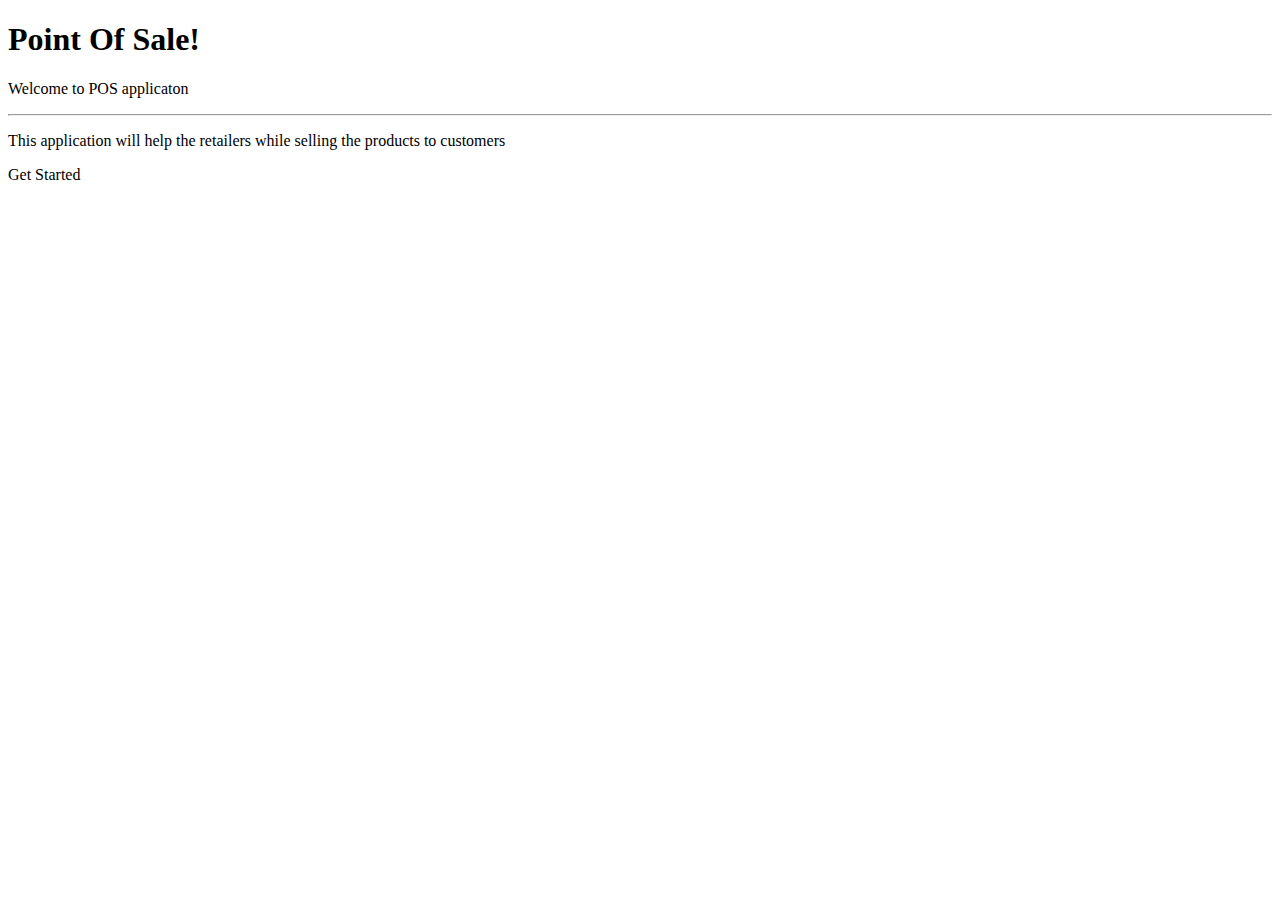
<file: src/main/webapp/html/index.html>
<!doctype html>

<html lang="en">

<head th:replace="snippets.html :: name_head"></head>

<body>

<nav th:replace="snippets.html :: name_site_navbar"></nav>

<div class="container">
    <div class="row">
        <div class="col-6">

            <div class="jumbotron">
                <h1 class="display-4">Point Of Sale!</h1>
                <p class="lead">Welcome to POS applicaton</p>
                <hr class="my-4">
                <p>This application will help the retailers while selling the products to customers</p>
                <a class="btn btn-primary btn-lg" role="button" th:href="@{/site/login}">Get Started</a>
            </div>

        </div>
    </div>
</div> <!--Container-->

<footer th:replace="snippets.html :: name_footer"></footer>

</body>

</html>
</file>
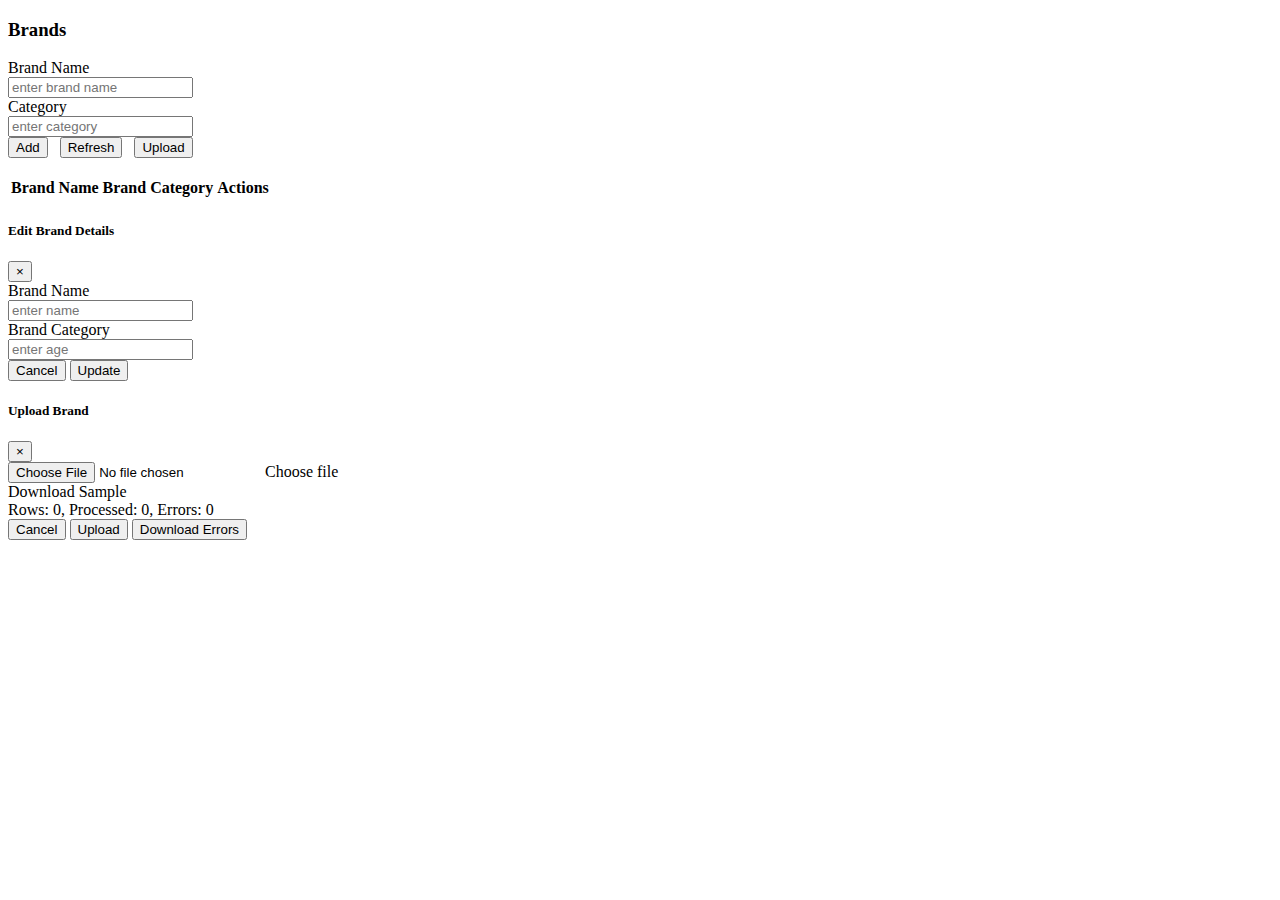
<file: src/main/webapp/html/brand.html>
<!doctype html>

<html lang="en" xmlns:th="http://www.w3.org/1999/xhtml">

<head th:replace="snippets.html :: name_head"></head>

<body>

<nav th:replace="snippets.html :: name_app_navbar"></nav>

<div class="container">

    <h3>Brands</h3>

    <!-- Top row with form-->
    <div class="row">
        <div class="col-12">
            <form class="form-inline" id="brand-form">
                <div class="form-group">
                    <label class="col-sm-2 col-form-label" for="inputBrandName">Brand Name</label>
                    <div class="col-sm-10">
                        <input class="form-control" id="inputBrandName" name="brandName" placeholder="enter brand name"
                               type="text">
                    </div>
                </div>
                <div class="form-group">
                    <label class="col-sm-2 col-form-label" for="inputBrandCategory">Category</label>
                    <div class="col-sm-10">
                        <input class="form-control" id="inputBrandCategory" name="brandCategory" placeholder="enter category"
                               type="text">
                    </div>
                </div>
                <button class="btn btn-primary" id="add-brand" type="button">Add</button>
                &nbsp;
                <button class="btn btn-primary" id="refresh-data" type="button">Refresh</button>
                &nbsp;
                <button class="btn btn-primary" id="upload-data" type="button">Upload</button>
            </form>
        </div>
    </div>


    <!-- Blank Row -->
    <div class="row">
        &nbsp;
    </div>
    <div class="row">

        <!-- Table -->
        <div class="col-12">
            <table class="table table-striped" id="brand-table">
                <thead>
                <tr>
                    <th scope="col">Brand Name</th>
                    <th scope="col">Brand Category</th>
                    <th scope="col">Actions</th>
                </tr>
                </thead>
                <tbody>

                </tbody>
            </table>

        </div>
    </div>

    <!-- Brand Edit Modal -->
    <div class="modal" id="edit-brand-modal" role="dialog" tabindex="-1">
        <div class="modal-dialog" role="document">
            <div class="modal-content">
                <div class="modal-header">
                    <h5 class="modal-title">Edit Brand Details</h5>
                    <button aria-label="Close" class="close" data-dismiss="modal" type="button">
                        <span aria-hidden="true">&times;</span>
                    </button>
                </div>
                <div class="modal-body">
                    <form class="form-inline" id="brand-edit-form">
                        <div class="form-group">
                            <label class="col-sm-2 col-form-label" for="inputBrandName">Brand Name</label>
                            <div class="col-sm-10">
                                <input class="form-control" name="brandName" placeholder="enter name" type="text">
                            </div>
                        </div>
                        <div class="form-group">
                            <label class="col-sm-2 col-form-label" for="inputBrandCategory">Brand Category</label>
                            <div class="col-sm-10">
                                <input class="form-control" name="brandCategory" placeholder="enter age" type="text">
                            </div>
                        </div>
                        <input name="updateId" type="hidden">
                    </form>
                </div>
                <div class="modal-footer">
                    <button class="btn btn-secondary" data-dismiss="modal" type="button">Cancel</button>
                    <button class="btn btn-primary" id="update-brand" type="button">Update</button>
                </div>
            </div>
        </div>
    </div>


    <!-- Brand Upload Modal -->
    <div class="modal" id="upload-brand-modal" role="dialog" tabindex="-1">
        <div class="modal-dialog" role="document">
            <div class="modal-content">

                <div class="modal-header">
                    <h5 class="modal-title">Upload Brand</h5>
                    <button aria-label="Close" class="close" data-dismiss="modal" type="button">
                        <span aria-hidden="true">&times;</span>
                    </button>
                </div>

                <div class="modal-body">
                    <div class="brand-file">
                        <input class="custom-file-input" id="brandFile" type="file">
                        <label class="custom-file-label" for="brandFile" id="brandFileName">Choose file</label>
                    </div>
                    <a target="_blank" th:href="@{/sample/brand.tsv}">Download Sample</a>
                    <br>
                    Rows: <span id="rowCount">0</span>,
                    Processed: <span id="processCount">0</span>,
                    Errors: <span id="errorCount">0</span>
                </div>

                <div class="modal-footer">
                    <button class="btn btn-secondary" data-dismiss="modal" id="cancel-inupload" type="button">Cancel
                    </button>
                    <button class="btn btn-primary" id="process-data" type="button">Upload</button>
                    <button class="btn btn-warning" id="download-errors" type="button">Download Errors</button>
                </div>
            </div>
        </div>
    </div>

</div> <!-- Container end-->

<footer th:replace="snippets.html :: name_footer"></footer>

<script th:src="@{/static/brand.js}"/>
</script>

</body>	

</html>
</file>
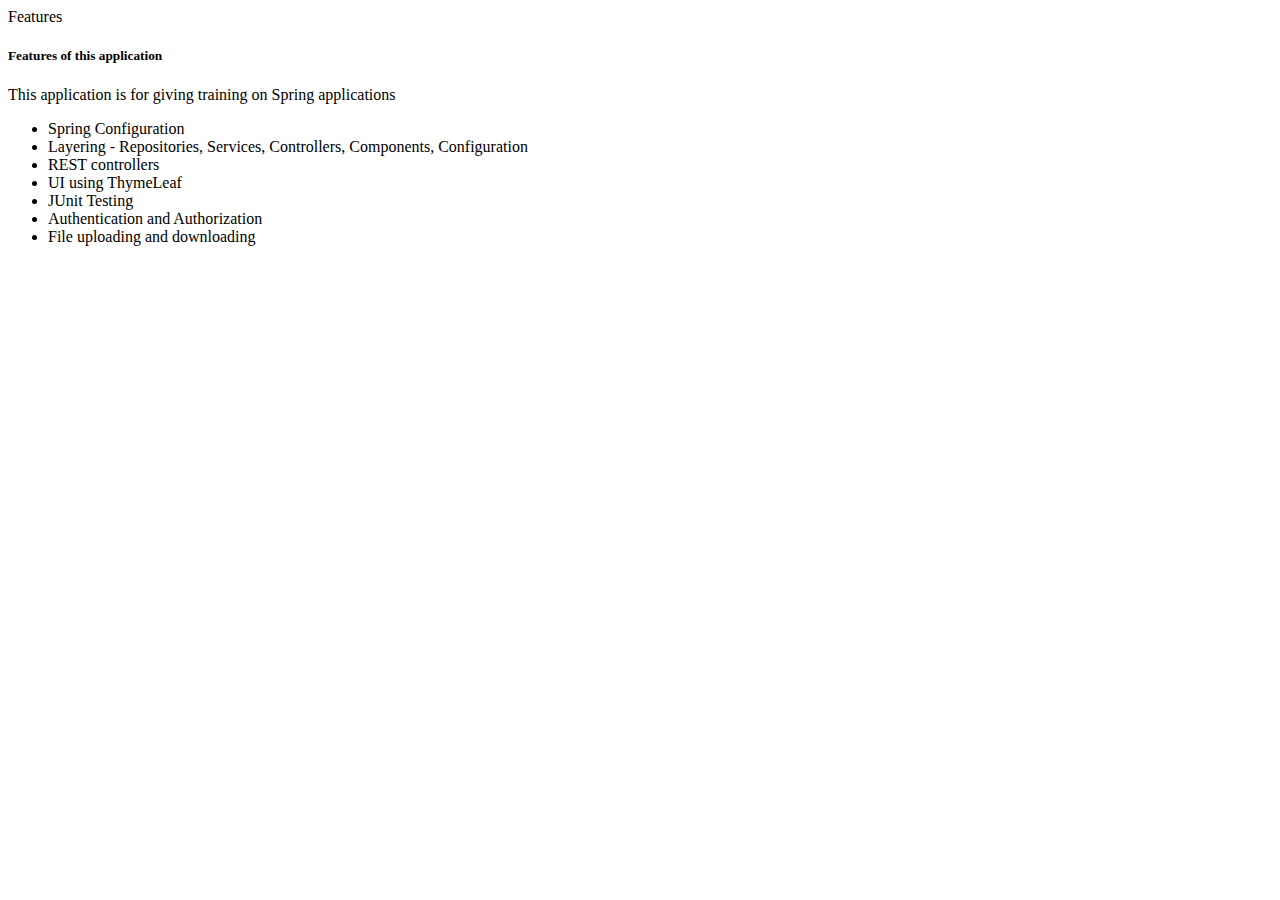
<file: src/main/webapp/html/features.html>
<!doctype html>

<html lang="en">

<head>

    <head th:replace="snippets.html :: name_head"></head>

<body>

<nav th:replace="snippets.html :: name_site_navbar"></nav>


<div class="container">

    <div class="row">

        <div class="card">
            <div class="card-header">
                Features
            </div>
            <div class="card-body">
                <h5 class="card-title">Features of this application</h5>
                <p class="card-text">This application is for giving training on Spring applications</p>

                <ul class="list-group list-group-flush">
                    <li class="list-group-item">Spring Configuration</li>
                    <li class="list-group-item">Layering - Repositories, Services, Controllers, Components,
                        Configuration
                    </li>
                    <li class="list-group-item">REST controllers</li>
                    <li class="list-group-item">UI using ThymeLeaf</li>
                    <li class="list-group-item">JUnit Testing</li>
                    <li class="list-group-item">Authentication and Authorization</li>
                    <li class="list-group-item">File uploading and downloading</li>
                </ul>

            </div>
        </div>

    </div>


</div> <!-- Container end-->

<footer th:replace="snippets.html :: name_footer"></footer>

</body>

</html>
</file>
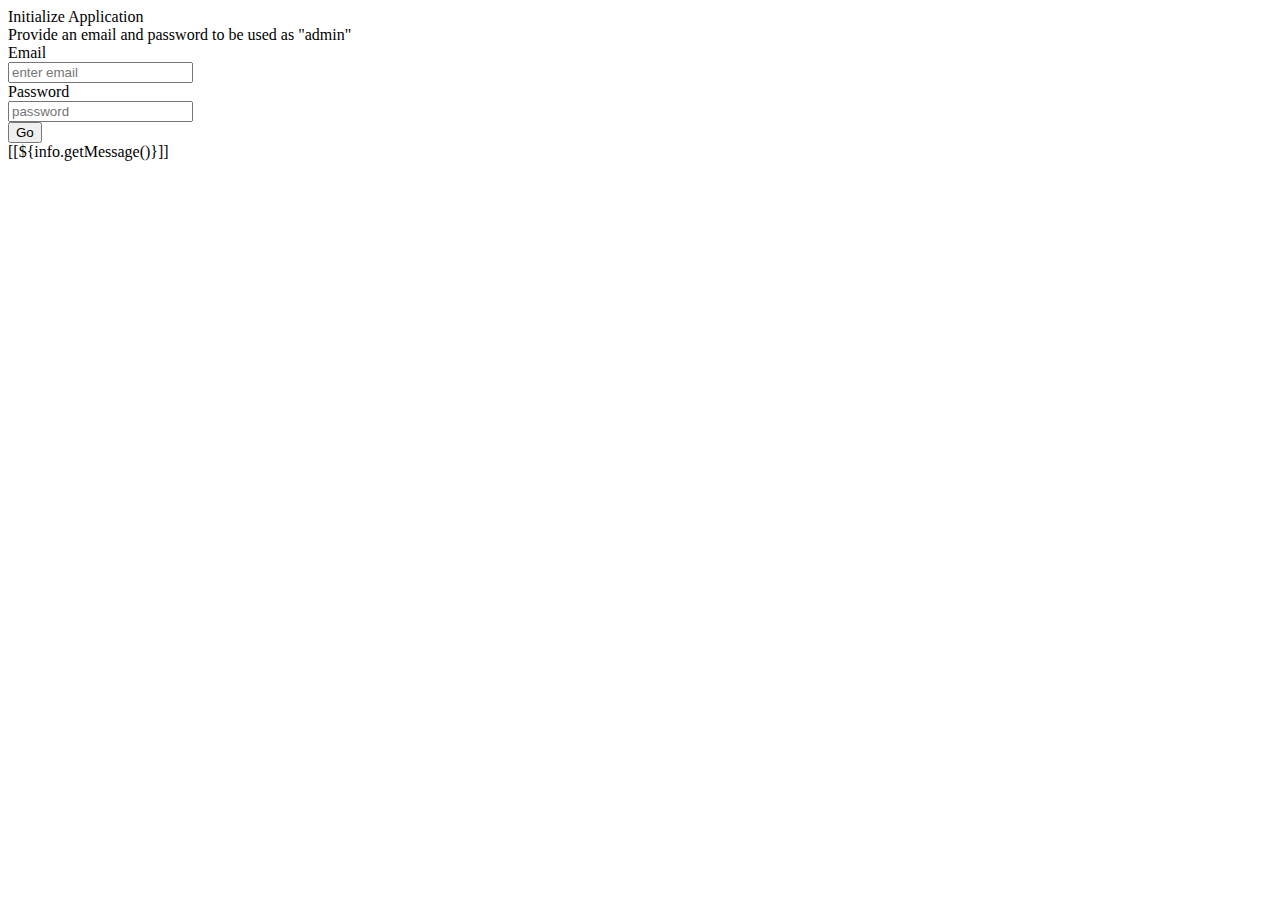
<file: src/main/webapp/html/init.html>
<!doctype html>

<html lang="en">

<head th:replace="snippets.html :: name_head"></head>

<body>

<nav th:replace="snippets.html :: name_site_navbar"></nav>


<div class="container">

    <div class="row">
        <div class="col-6">

            <div class="card">
                <div class="card-header">
                    Initialize Application
                </div>
                <div class="card-body">
                    Provide an email and password to be used as "admin"
                    <form class="form" id="init-form" method="POST" th:action="@{/site/init}">
                        <div class="form-group">
                            <label class="col-sm-10 col-form-label" for="email">Email</label>
                            <div class="col-sm-10">
                                <input class="form-control" id="email" name="email" placeholder="enter email"
                                       type="text">
                            </div>
                        </div>
                        <div class="form-group">
                            <label class="col-sm-10 col-form-label" for="password">Password</label>
                            <div class="col-sm-10">
                                <input class="form-control" id="password" name="password" placeholder="password"
                                       type="text">
                            </div>
                        </div>
                        <input id="role" name="role" type="hidden" value="admin">
                        <button class="btn btn-primary" id="login" type="submit">Go</button>
                    </form>
                </div>
                <div class="card-footer text-danger">
                    [[${info.getMessage()}]]
                </div>

            </div>


        </div> <!-- Col -->
    </div> <!-- Row -->

</div> <!-- Container-->

<footer th:replace="snippets.html :: name_footer"></footer>

</body>

</html>
</file>
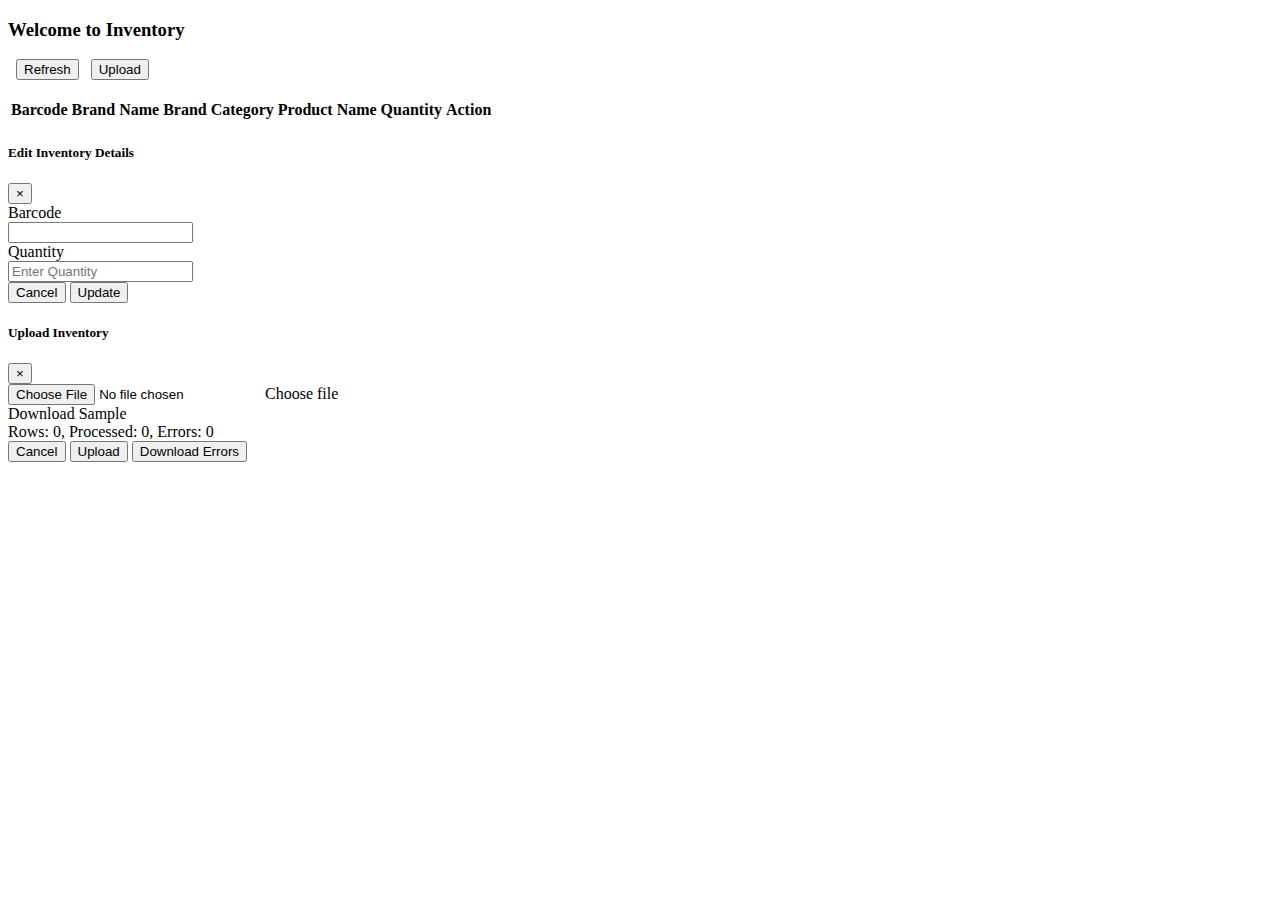
<file: src/main/webapp/html/inventory.html>
<!doctype html>

<html lang="en">

<head th:replace="snippets.html :: name_head"></head>

<body>

<nav th:replace="snippets.html :: name_app_navbar"></nav>

<div class="container">

    <h3>Welcome to Inventory</h3>
    <div class="row">
        <div class="col-12">
            &nbsp;
            <button class="btn btn-primary" id="refresh-data" type="button">Refresh</button>
            &nbsp;
            <button class="btn btn-primary" id="upload-data" type="button">Upload</button>
            </form>
        </div>
    </div>


    <!-- Blank Row -->
    <div class="row">
        &nbsp;
    </div>
    <div class="row">

        <!-- Table -->
        <div class="col-12">
            <table class="table table-striped" id="inventory-table">
                <thead>
                <tr>
                    <th scope="col">Barcode</th>
                    <th scope="col">Brand Name</th>
                    <th scope="col">Brand Category</th>
                    <th scope="col">Product Name</th>
                    <th scope="col">Quantity</th>
                    <th scope="col">Action</th>

                </tr>
                </thead>
                <tbody>

                </tbody>
            </table>

        </div>
    </div>

    <div class="modal" id="edit-inventory-modal" role="dialog" tabindex="-1">
        <div class="modal-dialog" role="document">
            <div class="modal-content">
                <div class="modal-header">
                    <h5 class="modal-title">Edit Inventory Details</h5>
                    <button aria-label="Close" class="close" data-dismiss="modal" type="button">
                        <span aria-hidden="true">&times;</span>
                    </button>
                </div>
                <div class="modal-body">
                    <form class="form-inline" id="inventory-edit-form">
                        <!--<div class="form-group">
                            <label for="inputProductName" class="col-sm-2 col-form-label">Product Name</label>
                            <div class="col-sm-10">
                                <input type="text" class="form-control" name="inputProductName" placeholder="Enter product name">
                            </div>
                        </div>-->
                        <div class="form-group">
                            <label class="col-sm-2 col-form-label" for="inputBarcode">Barcode</label>
                            <div class="col-sm-10">
                                <input class="form-control" name="barcode" readonly type="text">
                            </div>
                        </div>
                        <div class="form-group">
                            <label class="col-sm-2 col-form-label" for="inputQuantity">Quantity</label>
                            <div class="col-sm-10">
                                <input class="form-control" name="quantity" placeholder="Enter Quantity" type="text">
                            </div>
                        </div>
                        <input name="id" type="hidden">
                    </form>
                </div>
                <div class="modal-footer">
                    <button class="btn btn-secondary" data-dismiss="modal" type="button">Cancel</button>
                    <button class="btn btn-primary" id="update-inventory" type="button">Update</button>
                </div>
            </div>
        </div>
    </div>


    <div class="modal" id="upload-inventory-modal" role="dialog" tabindex="-1">
        <div class="modal-dialog" role="document">
            <div class="modal-content">

                <div class="modal-header">
                    <h5 class="modal-title">Upload Inventory</h5>
                    <button aria-label="Close" class="close" data-dismiss="modal" type="button">
                        <span aria-hidden="true">&times;</span>
                    </button>
                </div>

                <div class="modal-body">
                    <div class="inventory-file">
                        <input class="custom-file-input" id="inventoryFile" type="file">
                        <label class="custom-file-label" for="inventoryFile" id="inventoryFileName">Choose file</label>
                    </div>
                    <a target="_blank" th:href="@{/sample/inventory.tsv}">Download Sample</a>
                    <br>
                    Rows: <span id="rowCount">0</span>,
                    Processed: <span id="processCount">0</span>,
                    Errors: <span id="errorCount">0</span>
                </div>

                <div class="modal-footer">
                    <button class="btn btn-secondary" data-dismiss="modal" id="cancel-inupload" type="button">Cancel
                    </button>
                    <button class="btn btn-primary" id="process-data" type="button">Upload</button>
                    <button class="btn btn-warning" id="download-errors" type="button">Download Errors</button>
                </div>
            </div>
        </div>
    </div>

</div> <!-- Container end-->

<footer th:replace="snippets.html :: name_footer"></footer>

<script th:src="@{/static/inventory.js}"/>
</script>

</body>

</html>
</file>
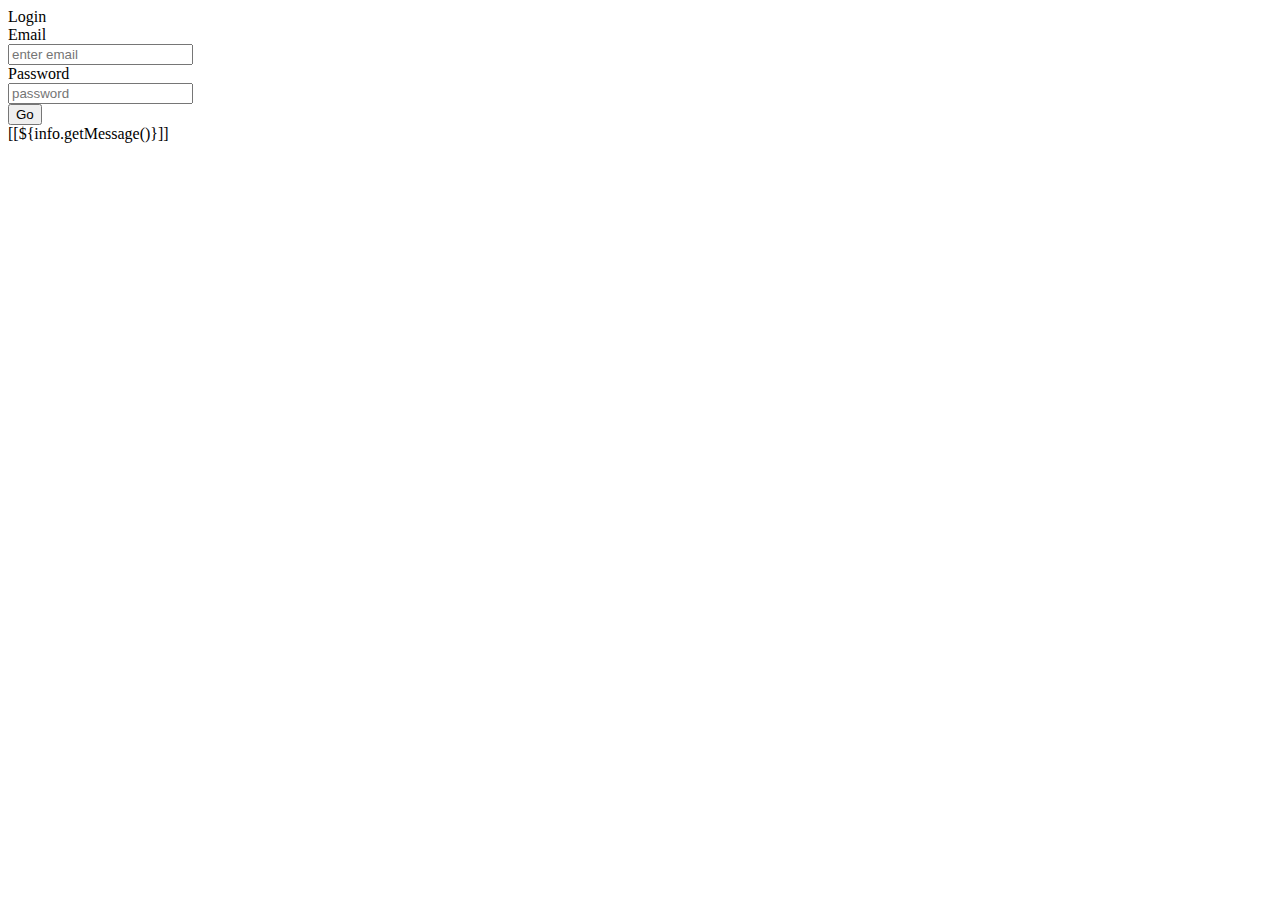
<file: src/main/webapp/html/login.html>
<!doctype html>

<html lang="en">

<head th:replace="snippets.html :: name_head"></head>

<body>

<nav th:replace="snippets.html :: name_site_navbar"></nav>


<div class="container">

    <div class="row">
        <div class="col-6">

            <div class="card">
                <div class="card-header">
                    Login
                </div>
                <div class="card-body">
                    <form class="form" id="login-form" method="POST" th:action="@{/session/login}">
                        <div class="form-group">
                            <label class="col-sm-10 col-form-label" for="email">Email</label>
                            <div class="col-sm-10">
                                <input class="form-control" id="email" name="email" placeholder="enter email"
                                       type="text">
                            </div>
                        </div>
                        <div class="form-group">
                            <label class="col-sm-10 col-form-label" for="password">Password</label>
                            <div class="col-sm-10">
                                <input class="form-control" id="password" name="password" placeholder="password"
                                       type="password">
                            </div>
                        </div>
                        <button class="btn btn-primary" id="login" type="submit">Go</button>
                    </form>
                </div>
                <div class="card-footer text-danger">
                    [[${info.getMessage()}]]
                </div>

            </div>


        </div> <!-- Col -->
    </div> <!-- Row -->

</div> <!-- Container-->

<footer th:replace="snippets.html :: name_footer"></footer>

</body>

</html>
</file>
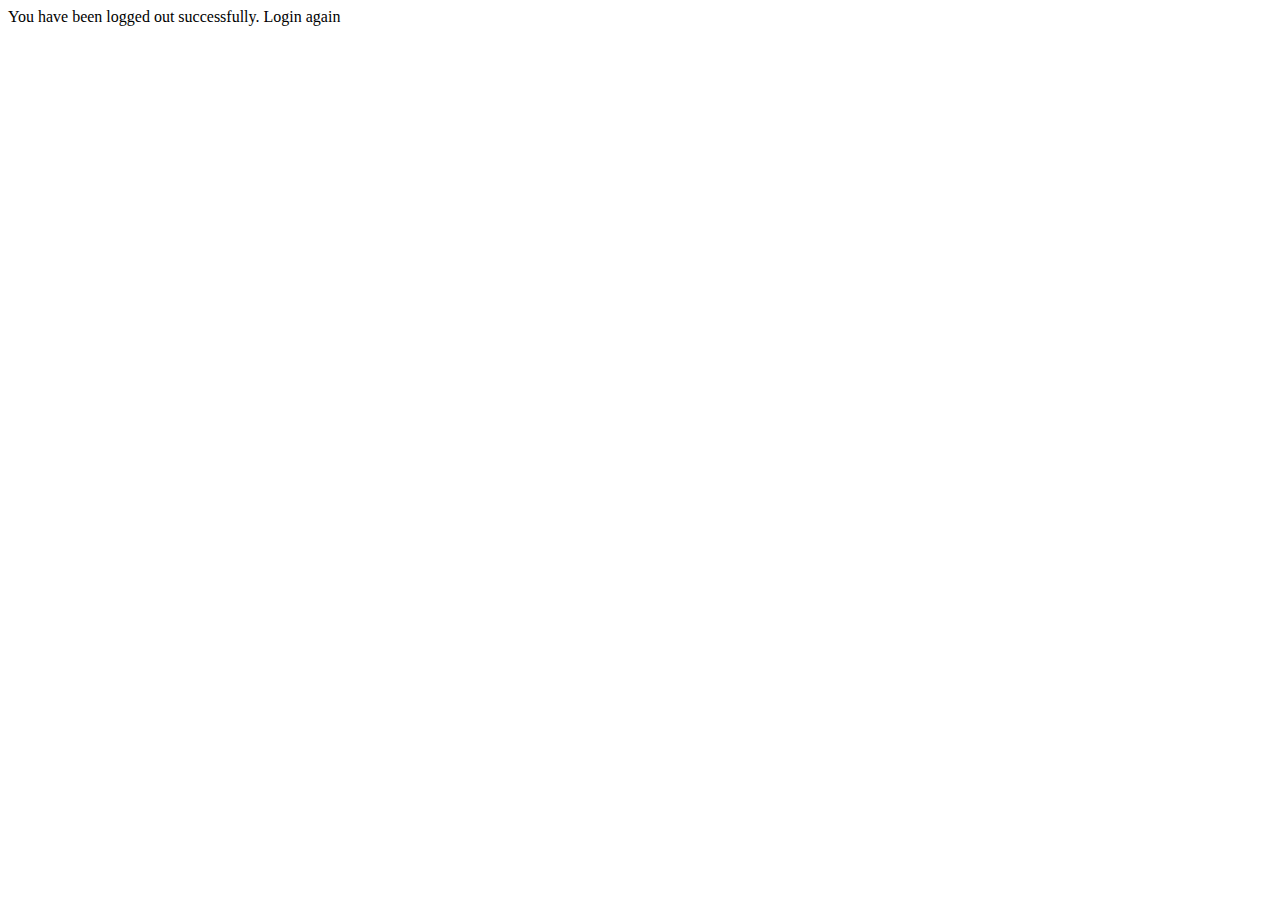
<file: src/main/webapp/html/logout.html>
<!doctype html>

<head th:replace="snippets.html :: name_head"></head>

<body>

<nav th:replace="snippets.html :: name_site_navbar"></nav>


<div class="container">
    <!-- Top row with form-->
    <div class="row">
        <div class="col-12">
            You have been logged out successfully.
            Login again
        </div>
    </div>

</div> <!-- Container-->

<footer th:replace="snippets.html :: name_footer"></footer>

</body>

</html>
</file>
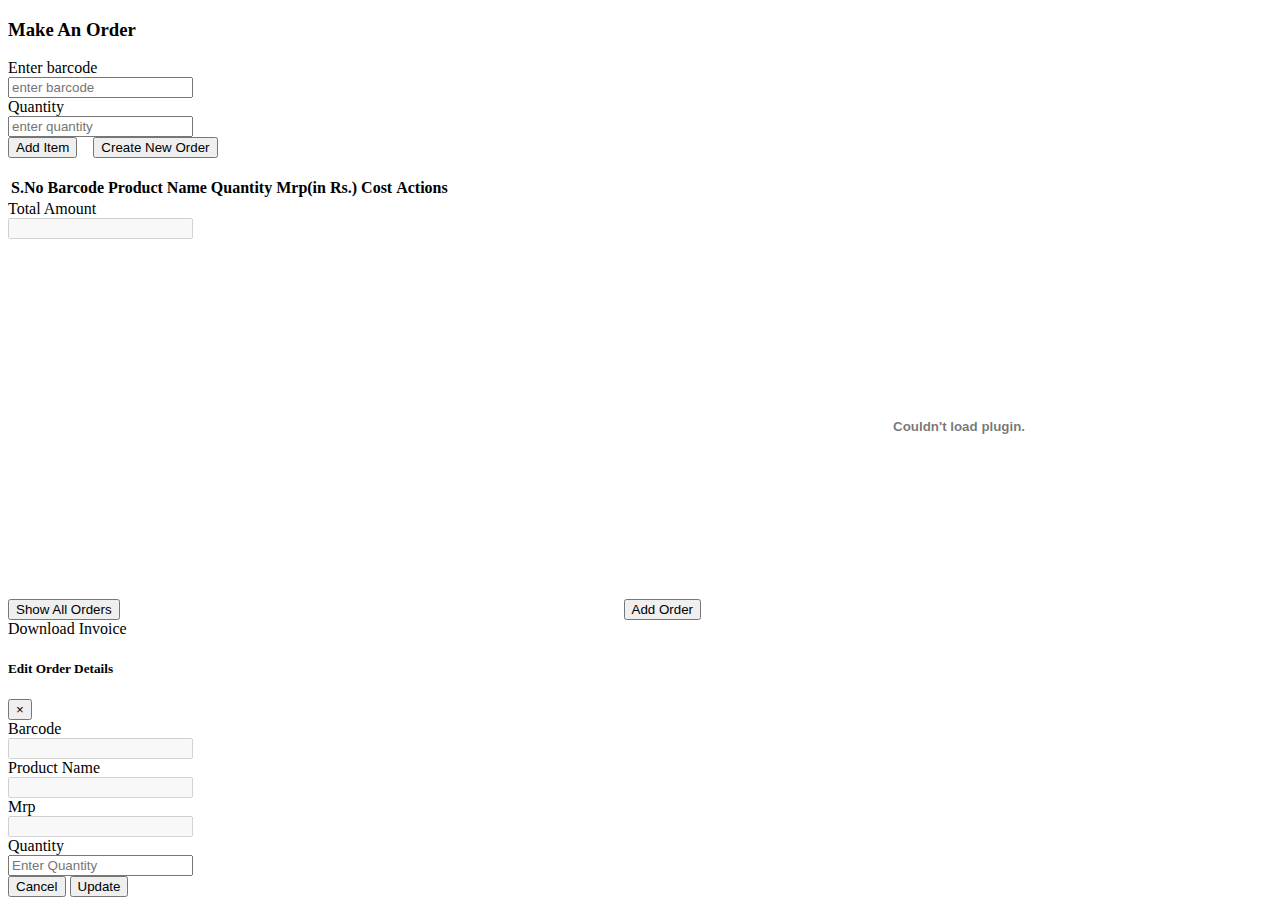
<file: src/main/webapp/html/order.html>
<!doctype html>

<html lang="en" xmlns:th="http://www.w3.org/1999/xhtml">

<head th:replace="snippets.html :: name_head"></head>

<body>

<nav th:replace="snippets.html :: name_app_navbar"></nav>

<div class="container">

    <h3>Make An Order</h3>

    <!-- Top row with form-->
    <div class="row">
        <div class="col-12">
            <form class="form-inline" id="order-form">
                <div class="form-group">
                    <label class="col-sm-2 col-form-label" for="inputBarcode">Enter barcode</label>
                    <div class="col-sm-10">
                        <input class="form-control" id="inputBarcode" name="barcode" placeholder="enter barcode"
                               type="text">
                    </div>
                </div>
                <div class="form-group">
                    <label class="col-sm-2 col-form-label" for="inputQuantity">Quantity</label>
                    <div class="col-sm-10">
                        <input class="form-control" id="inputQuantity" min="0" name="quantity" placeholder="enter quantity"
                               type="number">
                    </div>
                </div>
                <button class="btn btn-success" id="add-order-item" type="button">Add Item</button>
                &nbsp;&nbsp;
                <button class="btn btn-primary" id="create-new-order" type="button">Create New Order</button>
            </form>
        </div>
    </div>


    <!-- Blank Row -->
    <div class="row">
        &nbsp;
    </div>
    <div class="row">

        <!-- Table -->
        <div class="col-12">
            <table class="table table-bordered " id="order-table">
                <thead>
                <tr>
                    <th scope="col">S.No</th>
                    <th scope="co">Barcode</th>
                    <th scope="col">Product Name</th>
                    <th scope="col">Quantity</th>
                    <th class="price-label" scope="col">Mrp(in Rs.)</th>
                    <th class="price-label" scope="col">Cost</th>
                    <th scope="col">Actions</th>
                </tr>
                </thead>
                <tbody>

                </tbody>
            </table>
        </div>
    </div>
    <div class="row">
        <div class="form-group">
            <label class="col-6 col-form-label" for="totalAmount">Total Amount</label>
            <div class="col-sm-10">
                <input class="form-control" disabled id="totalAmount" name="totalAmount" type="text">
            </div>
        </div>

    </div>
    <button class="btn btn-primary" id="show-all-orders" type="button">Show All Orders</button>
    <button class="btn btn-success" id="add-order" style="margin-left:500px;" type="button">Add Order</button>&nbsp;
    <!--<button type="button" class="btn btn-primary" id="createInvoice">Create Customer Invoice</button>-->
    <embed height="375" src="/invoice.pdf" type='application/pdf' width="500">
    <a th:href="@{/api/order/invoice}">Download Invoice</a>


    <!-- <a th:href="@{/api/order/invoice}" target="_blank" class=""btn btn-primary>Download Invoice</a>-->

    <!-- Order Edit Modal -->
    <div class="modal" id="edit-order-modal" role="dialog" tabindex="-1">
        <div class="modal-dialog" role="document">
            <div class="modal-content">
                <div class="modal-header">
                    <h5 class="modal-title">Edit Order Details</h5>
                    <button aria-label="Close" class="close" data-dismiss="modal" type="button">
                        <span aria-hidden="true">&times;</span>
                    </button>
                </div>
                <div class="modal-body">
                    <form class="form-inline" id="orderItem-edit-form">
                        <div class="form-group">
                            <label class="col-sm-2 col-form-label" for="barcode">Barcode</label>
                            <div class="col-sm-10">
                                <input class="form-control" disabled name="barcode" type="text">
                            </div>
                        </div>
                        <div class="form-group">
                            <label class="col-sm-2 col-form-label" for="productName">Product Name</label>
                            <div class="col-sm-10">
                                <input class="form-control" disabled name="productName" type="text">
                            </div>
                        </div>
                        <div class="form-group">
                            <label class="col-sm-2 col-form-label" for="mrp">Mrp</label>
                            <div class="col-sm-10">
                                <input class="form-control" disabled name="mrp" type="text">
                            </div>
                        </div>
                        <div class="form-group">
                            <label class="col-sm-2 col-form-label" for="inputQuantity">Quantity</label>
                            <div class="col-sm-10">
                                <input class="form-control" name="quantity" placeholder="Enter Quantity" type="text">
                            </div>
                        </div>
                    </form>
                </div>
                <div class="modal-footer">
                    <button class="btn btn-secondary" data-dismiss="modal" type="button">Cancel</button>
                    <button class="btn btn-primary" id="update-orderItem" type="button">Update</button>
                </div>
            </div>
        </div>
    </div>


</div> <!-- Container end-->

<footer th:replace="snippets.html :: name_footer"></footer>

<script th:src="@{/static/order.js}"></script>

</body>

</html>
</file>
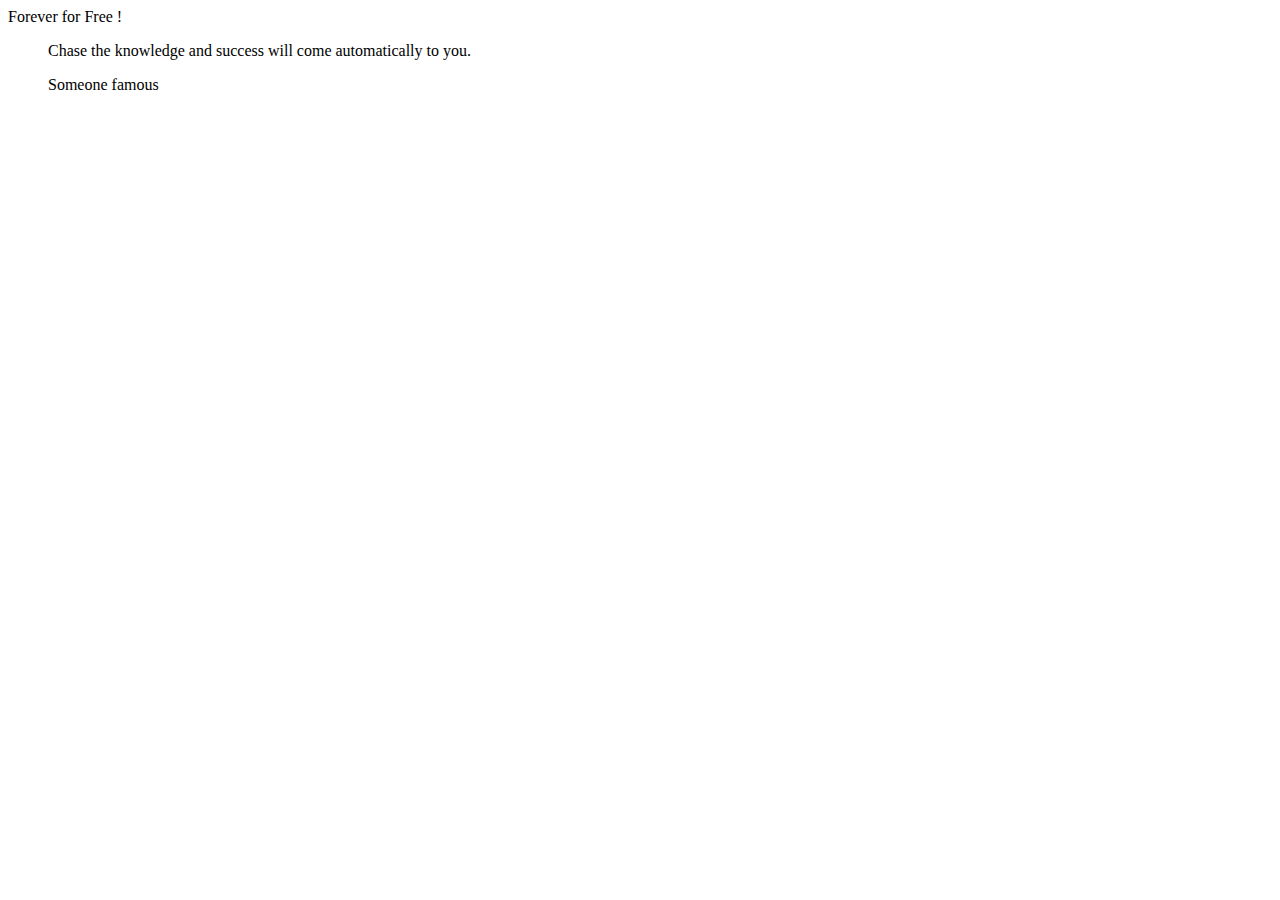
<file: src/main/webapp/html/pricing.html>
<!doctype html>

<html lang="en">

<head>

    <head th:replace="snippets.html :: name_head"></head>

<body>

<nav th:replace="snippets.html :: name_site_navbar"></nav>


<div class="container">

    <div class="row">

        <div class="card">
            <div class="card-header">
                Forever for Free !
            </div>

            <div class="card-body">
                <blockquote class="blockquote mb-0">
                    <p>Chase the knowledge and success will come automatically to you.</p>
                    <footer class="blockquote-footer">Someone famous</footer>
                </blockquote>
            </div>

        </div>

    </div>


</div> <!-- Container end-->

<footer th:replace="snippets.html :: name_footer"></footer>

</body>

</html>
</file>
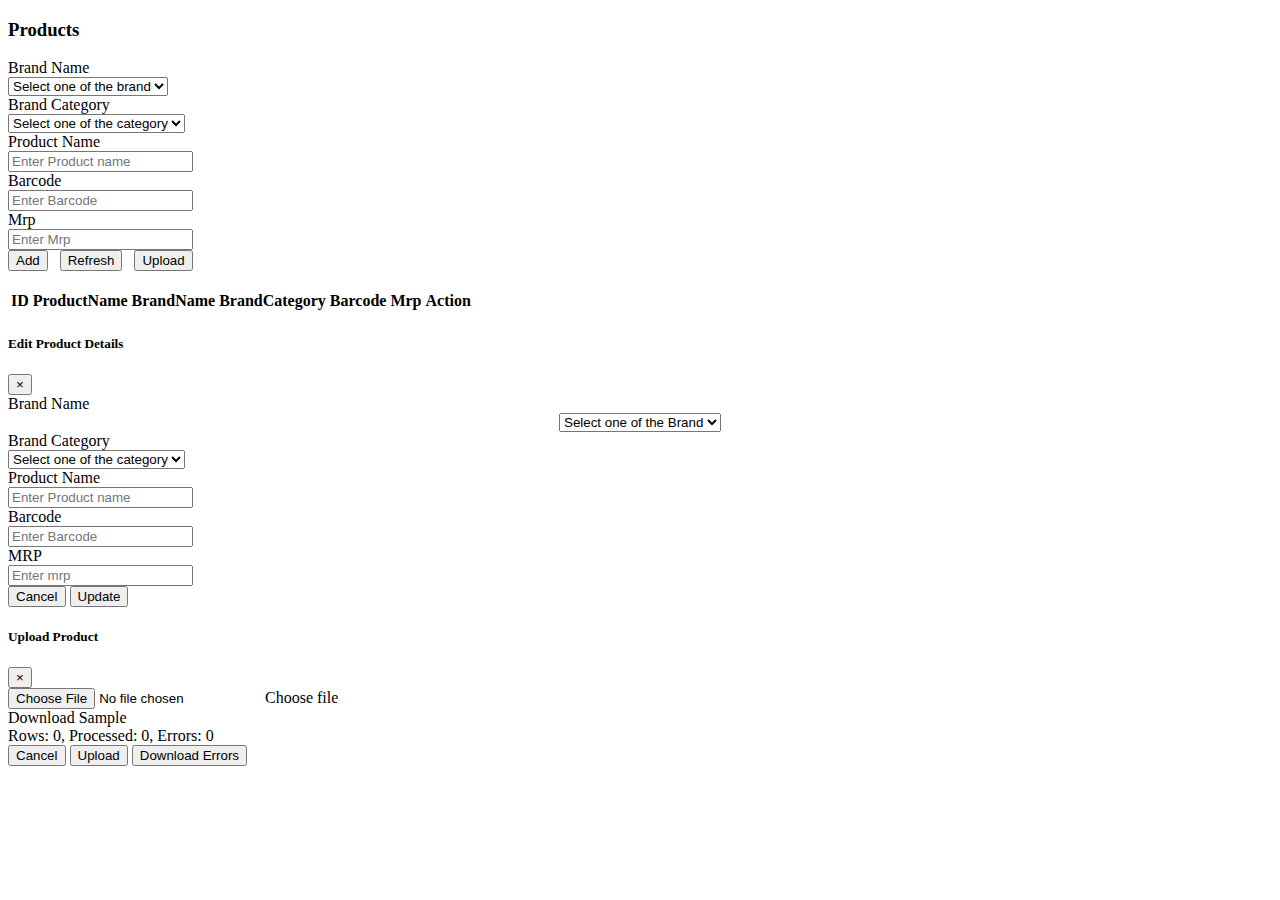
<file: src/main/webapp/html/product.html>
<!doctype html>

<html lang="en" xmlns:th="http://www.w3.org/1999/xhtml">

<head th:replace="snippets.html :: name_head"></head>

<body>

<nav th:replace="snippets.html :: name_app_navbar"></nav>

<div class="container">

    <h3>Products</h3>

    <!-- Top row with form-->
    <div class="row">
        <label class="col-sm-4 col-form-label" for="selectBrandName">Brand Name</label>
        <div class="col-6">
            <select class="selectpicker" id="selectBrandName">
                <option disabled hidden selected value="">Select one of the brand</option>

            </select>
        </div>
        <label class="col-sm-4 col-form-label" for="selectBrandCategory">Brand Category</label>
        <div class="col-lg-6">
            <select class="selectpicker" id="selectBrandCategory">
                <option disabled hidden selected value="">Select one of the category</option>

            </select>
        </div>
    </div>
    <div class="row">
        <div class="col-12">
            <form class="form-inline" id="product-form">
                <div class="form-group">
                    <label class="col-sm-2 col-form-label" for="inputProductName">Product Name</label>
                    <div class="col-sm-10">
                        <input class="form-control" id="inputProductName" name="productName" placeholder="Enter Product name"
                               type="text">
                    </div>
                </div>
                <div class="form-group">
                    <label class="col-sm-2 col-form-label" for="inputBarcode">Barcode</label>
                    <div class="col-sm-10">
                        <input class="form-control" id="inputBarcode" name="barcode" placeholder="Enter Barcode"
                               type="text">
                    </div>
                </div>
                <input name="brandId" type="hidden">
                <div class="form-group">
                    <label class="col-sm-2 col-form-label" for="inputProductName">Mrp </label>
                    <div class="col-sm-10">
                        <input class="form-control" id="inputMrp" name="mrp" placeholder="Enter Mrp" step="0.000001"
                               type="number">
                    </div>
                </div>
                <button class="btn btn-primary" id="add-product" type="button">Add</button>
                &nbsp;
                <button class="btn btn-primary" id="refresh-data" type="button">Refresh</button>
                &nbsp;
                <button class="btn btn-primary" id="upload-data" type="button">Upload</button>
            </form>
        </div>
    </div>


    <!-- Blank Row -->
    <div class="row">
        &nbsp;
    </div>
    <div class="row">

        <!-- Table -->
        <div class="col-12">
            <table class="table table-striped" id="product-table">
                <thead>
                <tr>
                    <th scope="col">ID</th>
                    <th scope="col">ProductName</th>
                    <th scope="col">BrandName</th>
                    <th scope="col">BrandCategory</th>
                    <th scope="col">Barcode</th>
                    <th scope="col">Mrp</th>
                    <th scope="col">Action</th>
                </tr>
                </thead>
                <tbody>
                </tbody>
            </table>

        </div>
    </div>

    <!-- Product Edit Modal -->
    <div class="modal" id="edit-product-modal" role="dialog" tabindex="-1">
        <div class="modal-dialog" role="document">
            <div class="modal-content">
                <div class="modal-header">
                    <h5 class="modal-title">Edit Product Details</h5>
                    <button aria-label="Close" class="close" data-dismiss="modal" type="button">
                        <span aria-hidden="true">&times;</span>
                    </button>
                </div>
                <div class="modal-body">
                    <div class="row">
                        <label class="col-sm-4 col-form-label" for="updateBrandName">Brand Name</label>
                        <div align="middle" class="col-lg-6 ">
                            <select class="selectpicker" id="updateBrandName">
                                <option disabled hidden selected value="">Select one of the Brand</option>

                            </select>
                        </div>
                        <label class="col-sm-4 col-form-label" for="updateBrandCategory">Brand Category</label>
                        <div class="col-lg-6">
                            <select class="selectpicker" id="updateBrandCategory">
                                <option disabled hidden selected value="">Select one of the category</option>

                            </select>
                        </div>
                    </div>
                    <form class="form-inline" id="product-edit-form">
                        <div class="form-group">
                            <label class="col-sm-2 col-form-label" for="inputProductName">Product Name</label>
                            <div class="col-sm-10">
                                <input class="form-control" name="productName" placeholder="Enter Product name"
                                       type="text">
                            </div>
                        </div>
                        <div class="form-group">
                            <label class="col-sm-2 col-form-label" for="barcode">Barcode </label>
                            <div class="col-sm-10">
                                <input class="form-control" name="barcode" placeholder="Enter Barcode" type="text">
                            </div>
                        </div>
                        <div class="form-group">
                            <label class="col-sm-2 col-form-label" for="mrp">MRP </label>
                            <div class="col-sm-10">
                                <input class="form-control" name="mrp" placeholder="Enter mrp" type="text">
                            </div>
                        </div>
                        <input name="updateId" type="hidden">
                        <input name="brandId" type="hidden">
                    </form>
                </div>
                <div class="modal-footer">
                    <button class="btn btn-secondary" data-dismiss="modal" type="button">Cancel</button>
                    <button class="btn btn-primary" id="update-product" type="button">Update</button>
                </div>
            </div>
        </div>
    </div>


    <!-- Product Upload Modal -->
    <div class="modal" id="upload-product-modal" role="dialog" tabindex="-1">
        <div class="modal-dialog" role="document">
            <div class="modal-content">

                <div class="modal-header">
                    <h5 class="modal-title">Upload Product</h5>
                    <button aria-label="Close" class="close" data-dismiss="modal" type="button">
                        <span aria-hidden="true">&times;</span>
                    </button>
                </div>

                <div class="modal-body">
                    <div class="product-file">
                        <input class="custom-file-input" id="productFile" type="file">
                        <label class="custom-file-label" for="productFile" id="productFileName">Choose file</label>
                    </div>
                    <a target="_blank" th:href="@{/sample/product.tsv}">Download Sample</a>
                    <br>
                    Rows: <span id="rowCount">0</span>,
                    Processed: <span id="processCount">0</span>,
                    Errors: <span id="errorCount">0</span>
                </div>

                <div class="modal-footer">
                    <button class="btn btn-secondary" data-dismiss="modal" id="cancel-inupload" type="button">Cancel
                    </button>
                    <button class="btn btn-primary" id="process-data" type="button">Upload</button>
                    <button class="btn btn-warning" id="download-errors" type="button">Download Errors</button>
                </div>
            </div>
        </div>
    </div>

</div> <!-- Container end-->

<footer th:replace="snippets.html :: name_footer"></footer>

<script th:src="@{/static/product.js}"></script>

</body>

</html>
</file>
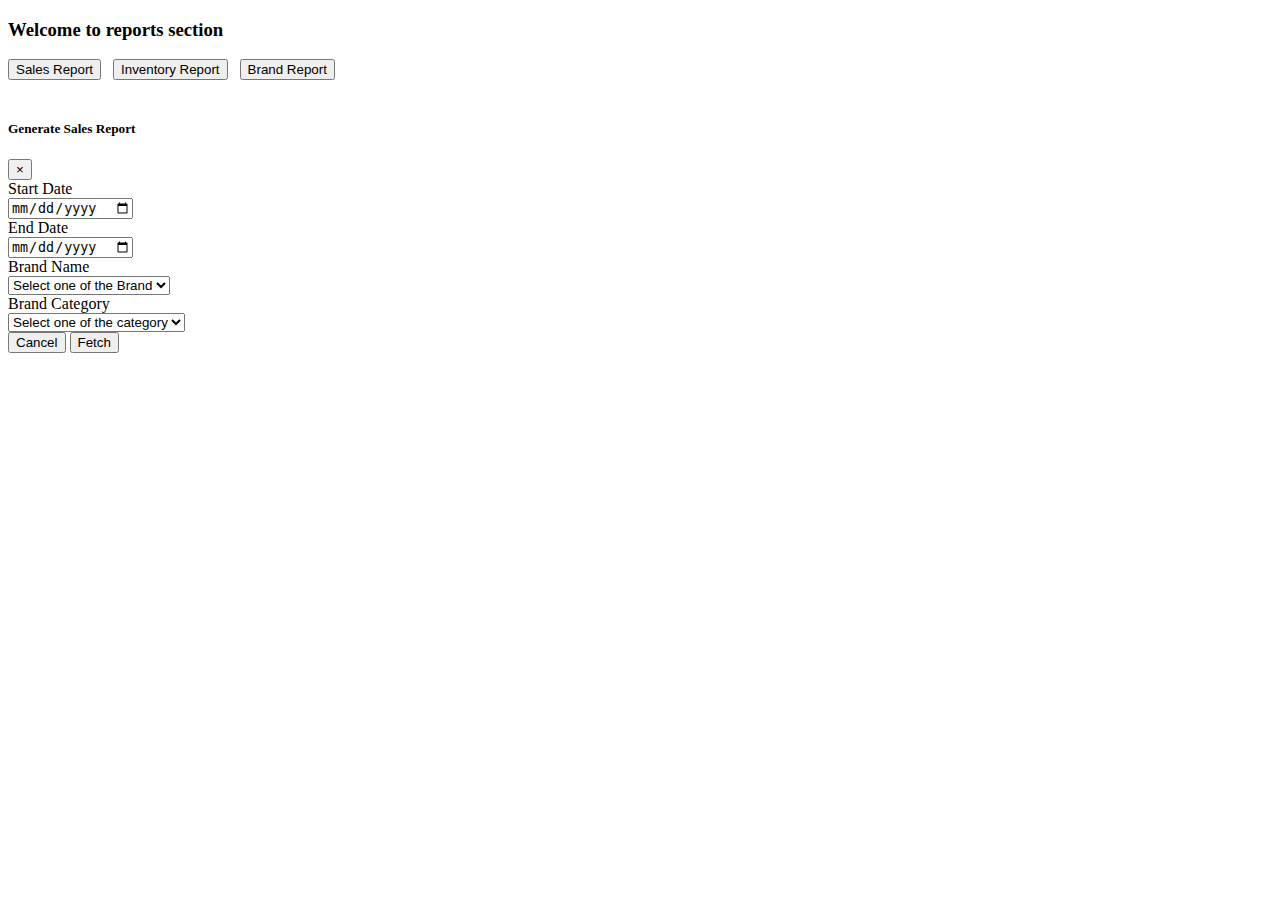
<file: src/main/webapp/html/reports.html>
<!doctype html>

<html lang="en" xmlns:th="http://www.w3.org/1999/xhtml">

<head th:replace="snippets.html :: name_head"></head>

<body>

<nav th:replace="snippets.html :: name_app_navbar"></nav>

<div class="container">

    <h3>Welcome to reports section</h3>

    <!-- Top row with form-->
    <div class="row">
        <div class="col-12">

            <button class="btn btn-primary" id="salesReport" type="button">Sales Report</button>
            &nbsp;
            <button class="btn btn-primary" id="inventoryReport" type="button">Inventory Report</button>
            &nbsp;
            <button class="btn btn-primary" id="brandReport" type="button">Brand Report</button>
        </div>
    </div>


    <!-- Blank Row -->
    <div class="row">
        &nbsp;
    </div>
    <div class="row">

        <!-- Table -->
        <div class="col-12">
            <table class="table table-striped" id="show-table">
                <thead>

                </thead>
                <tbody>

                </tbody>
            </table>

        </div>
    </div>

    <!-- Sales report Modal -->
    <div class="modal" id="sales-modal" role="dialog" tabindex="-1">
        <div class="modal-dialog" role="document">
            <div class="modal-content">
                <div class="modal-header">
                    <h5 class="modal-title">Generate Sales Report</h5>
                    <button aria-label="Close" class="close" data-dismiss="modal" type="button">
                        <span aria-hidden="true">&times;</span>
                    </button>
                </div>
                <div class="modal-body">
                    <form class="form-inline" id="sales-form">
                        <div class="form-group">
                            <label class="col-sm-2 col-form-label" for="startDate">Start Date</label>
                            <div class="col-sm-10">
                                <input class="form-control" name="startDate" placeholder="Enter Start Date" type="date">
                            </div>
                        </div>
                        <div class="form-group">
                            <label class="col-sm-2 col-form-label" for="endDate">End Date</label>
                            <div class="col-sm-10">
                                <input class="form-control" name="endDate" placeholder="Enter End Date" type="date">
                            </div>
                        </div>
                        <input name="brandName" type="hidden">
                        <input name="brandCategory" type="hidden">
                    </form>
                    <label class="col-sm-6 col-form-label" for="brandName">Brand Name</label>

                    <div align="left" class="col-lg-6 ">
                        <select class="selectpicker" id="selectBrandName">
                            <option disabled hidden selected value="">Select one of the Brand</option>

                        </select>
                    </div>
                    <label class="col-sm-6 col-form-label" for="brandCategory">Brand Category</label>
                    <div align="left" class="col-lg-6">
                        <select class="selectpicker" id="selectBrandCategory">
                            <option disabled hidden selected value="">Select one of the category</option>

                        </select>
                    </div>
                </div>
                <div class="modal-footer">
                    <button class="btn btn-secondary" data-dismiss="modal" type="button">Cancel</button>
                    <button class="btn btn-primary" id="generateSalesRepo" type="button">Fetch</button>
                </div>
            </div>
        </div>
    </div>

</div> <!-- Container end-->

<footer th:replace="snippets.html :: name_footer"></footer>

<script th:src="@{/static/reports.js}"></script>

</body>

</html>
</file>
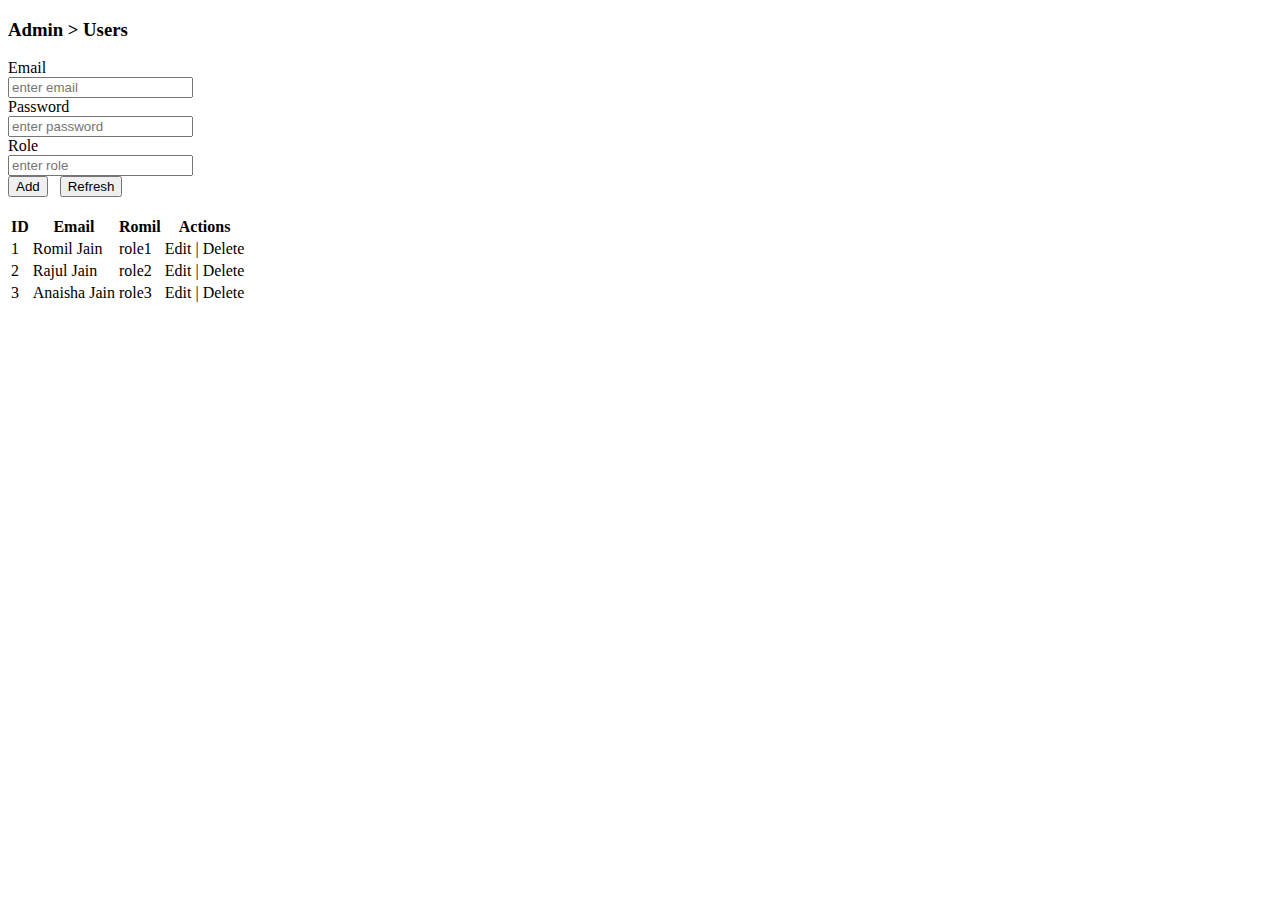
<file: src/main/webapp/html/user.html>
<!doctype html>

<html lang="en">

<head th:replace="snippets.html :: name_head"></head>

<body>

<nav th:replace="snippets.html :: name_app_navbar"></nav>

<div class="container">

    <h3>Admin > Users</h3>

    <!-- Top row with form-->
    <div class="row">
        <div class="col-12">
            <form class="form-inline" id="user-form">
                <div class="form-group">
                    <label class="col-sm-2 col-form-label" for="inputEmail">Email</label>
                    <div class="col-sm-10">
                        <input class="form-control" id="inputEmail" name="email" placeholder="enter email" type="text">
                    </div>
                </div>
                <div class="form-group">
                    <label class="col-sm-2 col-form-label" for="inputPassword">Password</label>
                    <div class="col-sm-10">
                        <input class="form-control" id="inputPassword" name="password" placeholder="enter password"
                               type="text">
                    </div>
                </div>
                <div class="form-group">
                    <label class="col-sm-2 col-form-label" for="inputRole">Role</label>
                    <div class="col-sm-10">
                        <input class="form-control" id="inputRole" name="role" placeholder="enter role" type="text">
                    </div>
                </div>
                <button class="btn btn-primary" id="add-user" type="button">Add</button>
                &nbsp;
                <button class="btn btn-primary" id="refresh-data" type="button">Refresh</button>
            </form>
        </div>
    </div>


    <!-- Blank Row -->
    <div class="row">
        &nbsp;
    </div>
    <div class="row">

        <!-- Table -->
        <div class="col-12">
            <table class="table table-striped" id="user-table">
                <thead>
                <tr>
                    <th scope="col">ID</th>
                    <th scope="col">Email</th>
                    <th scope="col">Romil</th>
                    <th scope="col">Actions</th>
                </tr>
                </thead>
                <tbody>
                <tr>
                    <td>1</td>
                    <td>Romil Jain</td>
                    <td>role1</td>
                    <td>Edit | Delete</td>
                </tr>
                <tr>
                    <td>2</td>
                    <td>Rajul Jain</td>
                    <td>role2</td>
                    <td>Edit | Delete</td>
                </tr>
                <tr>
                    <td>3</td>
                    <td>Anaisha Jain</td>
                    <td>role3</td>
                    <td>Edit | Delete</td>
                </tr>
                </tbody>
            </table>

        </div>
    </div>


</div> <!-- Container end-->

<footer th:replace="snippets.html :: name_footer"></footer>

<script th:src="@{/static/user.js}"/>
</script>

</body>	

</html>
</file>
